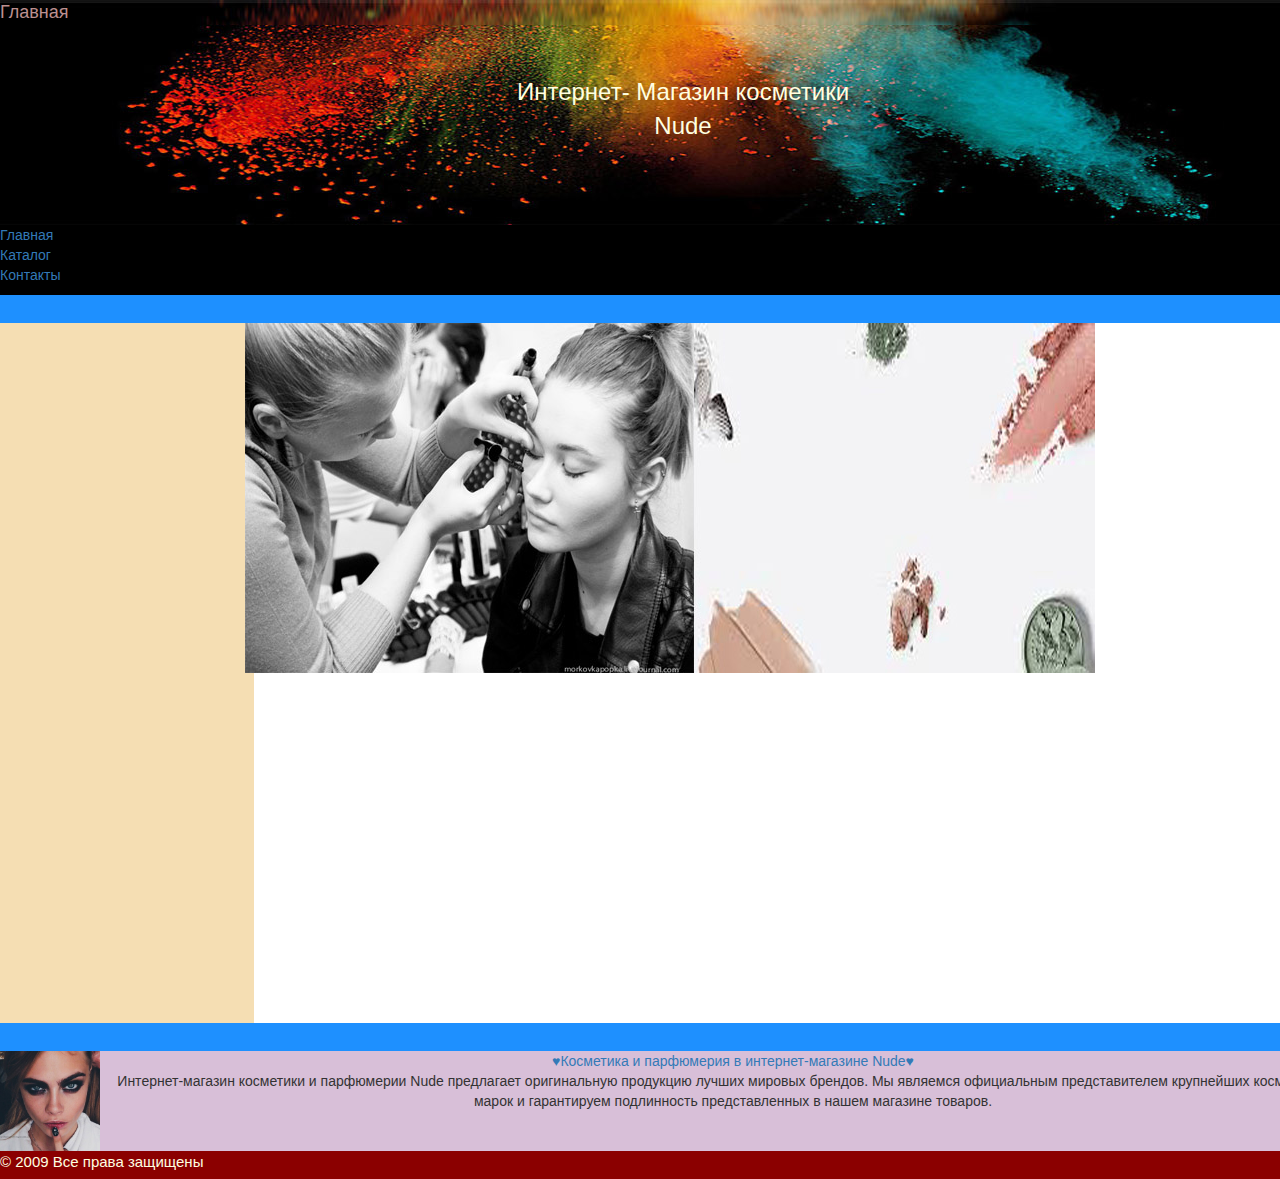
<file: index.html>
<!doctype html>
<html>
<head>
<title> Главная </title>
<link rel="stylesheet" type="text/css" href="style.css">
<link href="bootstrap.css" rel="stylesheet">
<meta charset="UTF-8">
</head>
<body>
         <div id="main">
    <div id="head"> 
         <div id="headertext5">Главная</div>
          </div>
         <div id="header"> 
           <div id="headertext1">Интернет- Магазин косметики</div>
                            <div id="headertext2">Nude</div>
                        </div>
                    </div>
                      <div id="drugoi">
                       <li><a href="index.html"target="_blank">Главная</a></li>
                       <li><a href="catalog.html" target="_blank">Каталог</a></li>
                       <li><a href="contact.html" target="_blank">Контакты</a></li>
                    </div> 
                    <div id="footer2">
        </div>
                      
  <div id="korob">  </div>
        
         <div id="content2">
        
           </div>
               <div id="korob2">  </div>
           
           <div style="clear:both"></div>
         <div id="footer2">
        </div>
         <div id="content">
                
                      <img src="gh.jpg" width="100" height="100" align="left">
                       <a >&hearts;Косметика и парфюмерия в интернет-магазине Nude&hearts; </a><br>
                     Интернет-магазин косметики и парфюмерии Nude предлагает оригинальную продукцию лучших мировых брендов. Мы являемся официальным представителем крупнейших косметических марок и гарантируем подлинность представленных в нашем магазине товаров.
                        </div>
                        
                        
                    <div style="clear:both"></div>
                    <div id="footer">
                        © 2009  Все права защищены
                    </div>
               
            </body>

        </html>
</file>
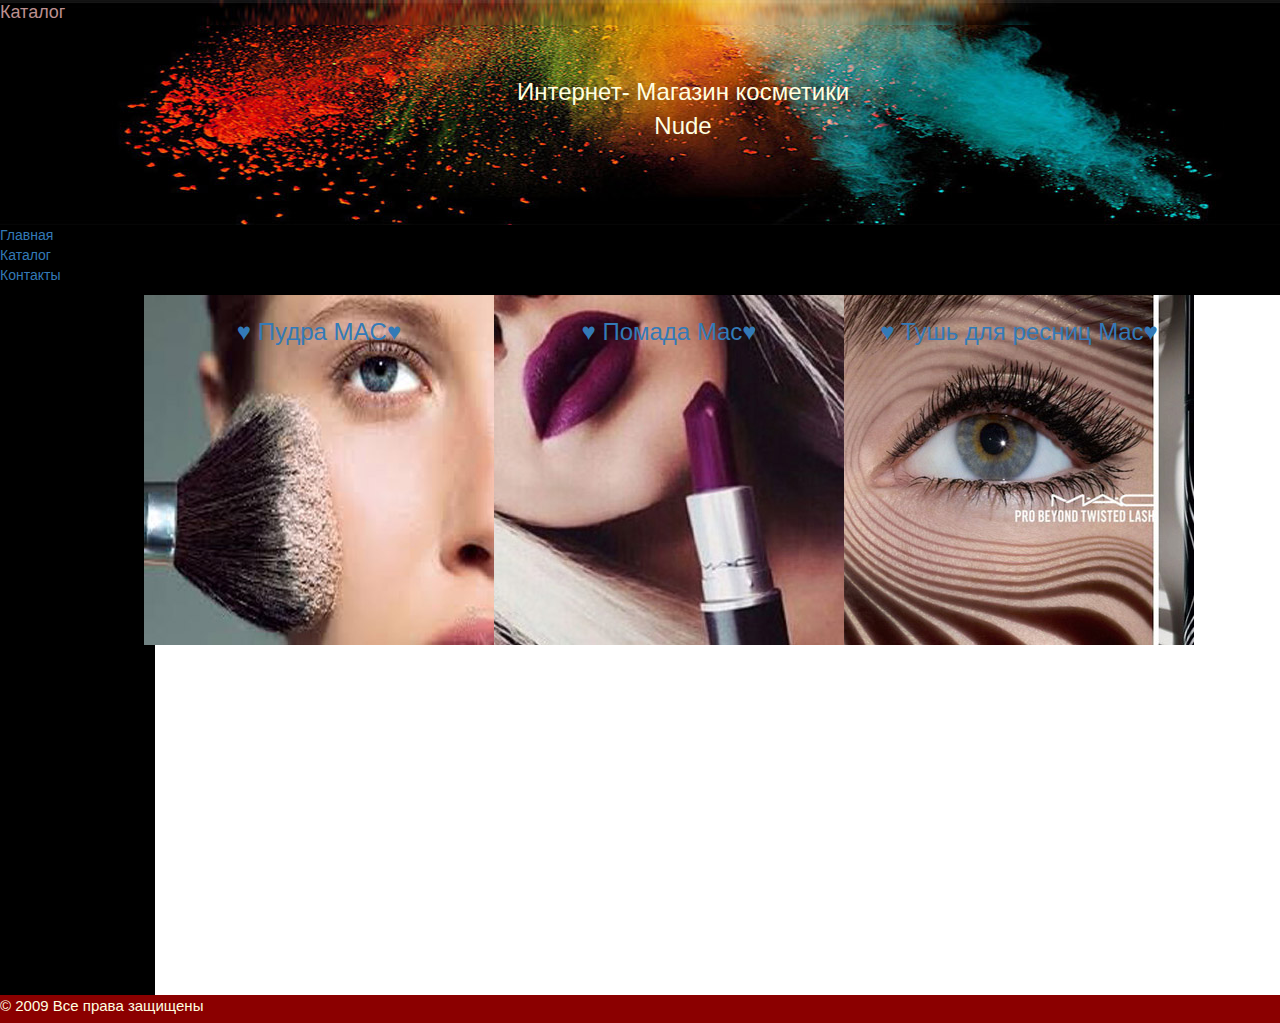
<file: catalog.html>
<!doctype html>
<html>
<head>
<title> Каталог </title>
<link rel="stylesheet" type="text/css" href="style2.css">
<link href="bootstrap.css" rel="stylesheet">
<meta charset="UTF-8">
</head>
<body>
         <div id="main">
    <div id="head"> 
         <div id="headertext5">Каталог</div>
          </div>
         <div id="header"> 
           <div id="headertext1">Интернет- Магазин косметики</div>
                            <div id="headertext2">Nude</div>
                        </div>
                    </div>
                      <div id="drugoi">
                       <li><a href="index.html"target="_blank">Главная</a></li>
                       <li><a href="catalog.html" target="_blank">Каталог</a></li>
                       <li><a href="contact.html" target="_blank">Контакты</a></li>
                    </div>  
                   
                     <div id="korob">  </div>
                    <div id="pudr">
                       <a href="mac.html" target="_blank"> &hearts; Пудра MAC&hearts; </a><br>
                     
                        </div>
             
                    <div id="pom">
                       <a href="poma.html" target="_blank"> &hearts; Помада Mac&hearts; </a><br>
                     
                        </div>
                        <div id="res">
                       <a href="resa.html" target="_blank"> &hearts; Тушь для ресниц Mac&hearts; </a><br>
                     
                        </div>
                        
                         <div id="korob2">  </div>
                        
                    <div style="clear:both"></div>
                    
                    


            <div id="footer">
                        © 2009  Все права защищены
                    </div>
               
            </body>

        </html>
</file>
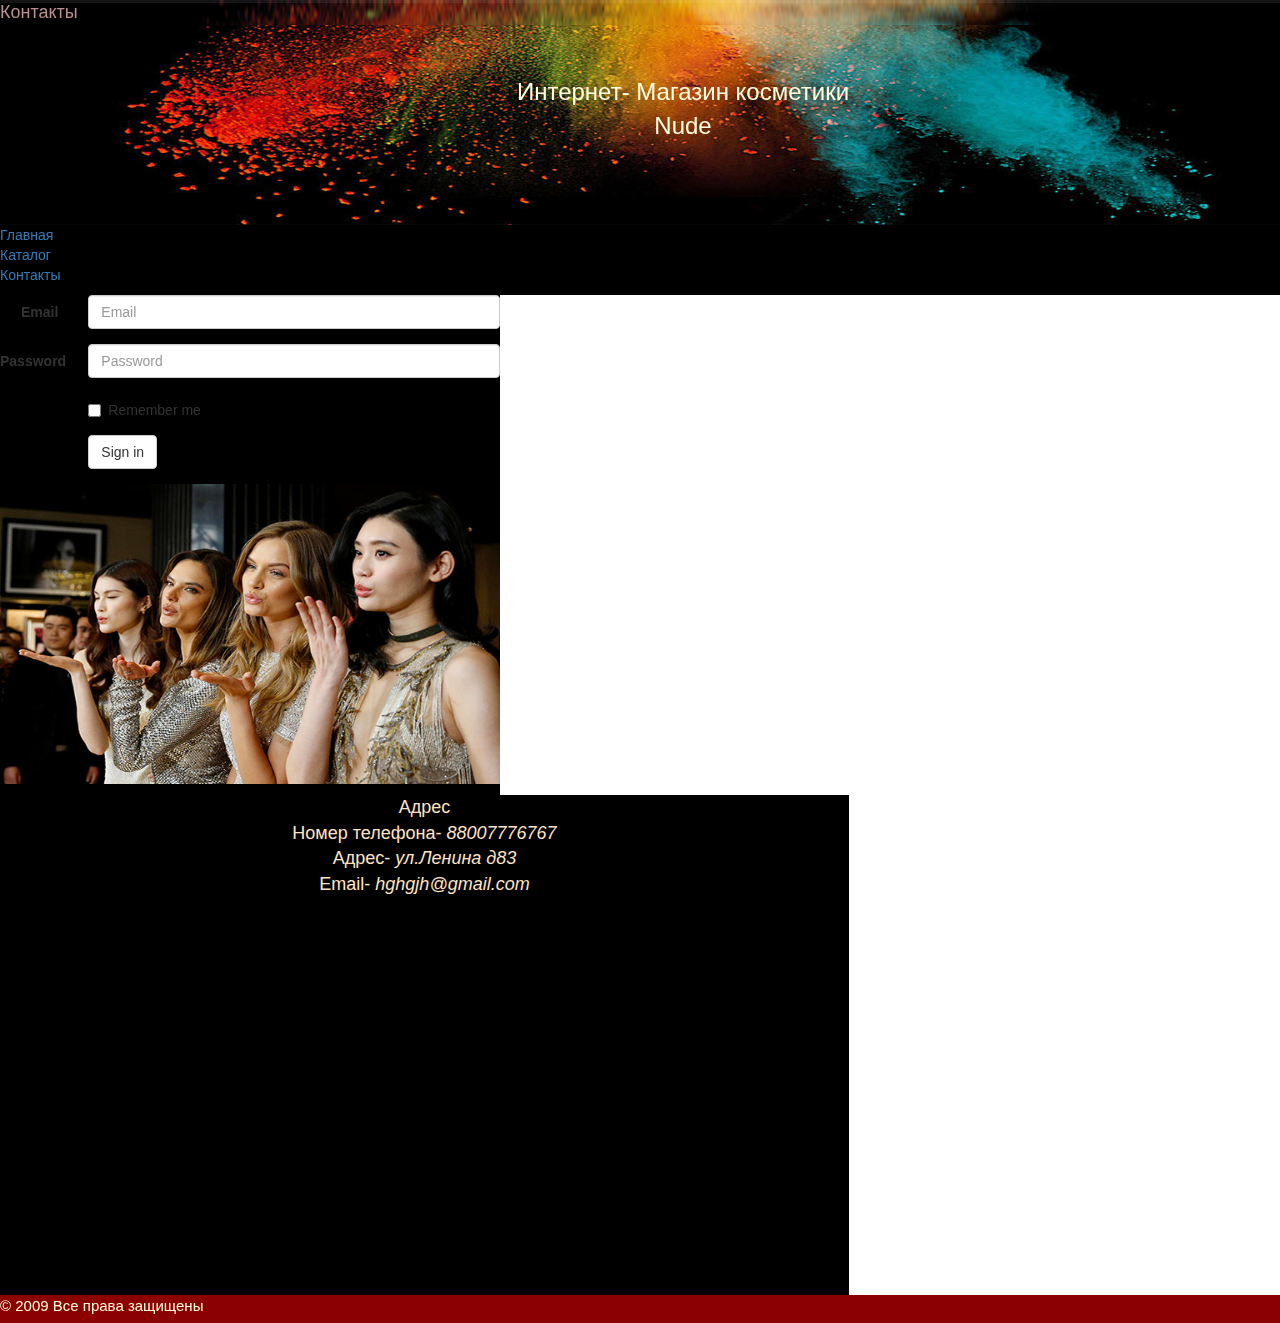
<file: contact.html>
<!doctype html>
<html>
<head>
<title> Контакты </title>
<link rel="stylesheet" type="text/css" href="style3.css">
<link href="bootstrap.css" rel="stylesheet">
<meta charset="UTF-8">
</head>
<body>
         <div id="main">
    <div id="head"> 
         <div id="headertext5">Контакты</div>
          </div>
         <div id="header"> 
           <div id="headertext1">Интернет- Магазин косметики</div>
                            <div id="headertext2">Nude</div>
                        </div>
                    </div>
                      <div id="drugoi">
                       <li><a href="index.html"target="_blank">Главная</a></li>
                       <li><a href="catalog.html" target="_blank">Каталог</a></li>
                       <li><a href="contact.html" target="_blank">Контакты</a></li>
                    </div>  
            <div id="ikonka">          
              <form class="form-horizontal">
  <div class="form-group">
    <label for="inputEmail3" class="col-sm-2 control-label">Email</label>
    <div class="col-sm-10">
      <input type="email" class="form-control" id="inputEmail3" placeholder="Email">
    </div>
  </div>
  <div class="form-group">
    <label for="inputPassword3" class="col-sm-2 control-label">Password</label>
    <div class="col-sm-10">
      <input type="password" class="form-control" id="inputPassword3" placeholder="Password">
    </div>
  </div>
  <div class="form-group">
    <div class="col-sm-offset-2 col-sm-10">
      <div class="checkbox">
        <label>
          <input type="checkbox"> Remember me
        </label>
      </div>
    </div>
  </div>
  <div class="form-group">
    <div class="col-sm-offset-2 col-sm-10">
      <button type="submit" class="btn btn-default">Sign in</button>
    </div>
  </div>
</form>  
   <img src="vvvv.jpg" width="500" height="300" align="left">  
 </div>
     <div id="headering"> 
      <div id="headertext8">Адрес</div>
      <li> Номер телефона- <i> 88007776767</i></li>
<li> Адрес- <i> ул.Ленина д83</i></li>
<li> Email- <i> hghgjh@gmail.com</i></li>
<iframe src="https://www.google.com/maps/embed?pb=!1m18!1m12!1m3!1d145753.57775976288!2d39.69968564333107!3d47.24983924725347!2m3!1f0!2f0!3f0!3m2!1i1024!2i768!4f13.1!3m3!1m2!1s0x40e3b84515b450d3%3A0x572a600ab99ecfb9!2z0L_RgC4g0JvQtdC90LjQvdCwLCA4Mywg0KDQvtGB0YLQvtCyLdC90LAt0JTQvtC90YMsINCg0L7RgdGC0L7QstGB0LrQsNGPINC-0LHQuy4sIDM0NDAzOA!5e0!3m2!1sru!2sru!4v1518455424705" width="400" height="300" frameborder="0" style="border:0" allowfullscreen></iframe>                     </div>         
                                     
                  <div style="clear:both"></div>
                      
                  <div id="footer">
                        © 2009  Все права защищены
                    </div>
               
            </body>

        </html>
</file>
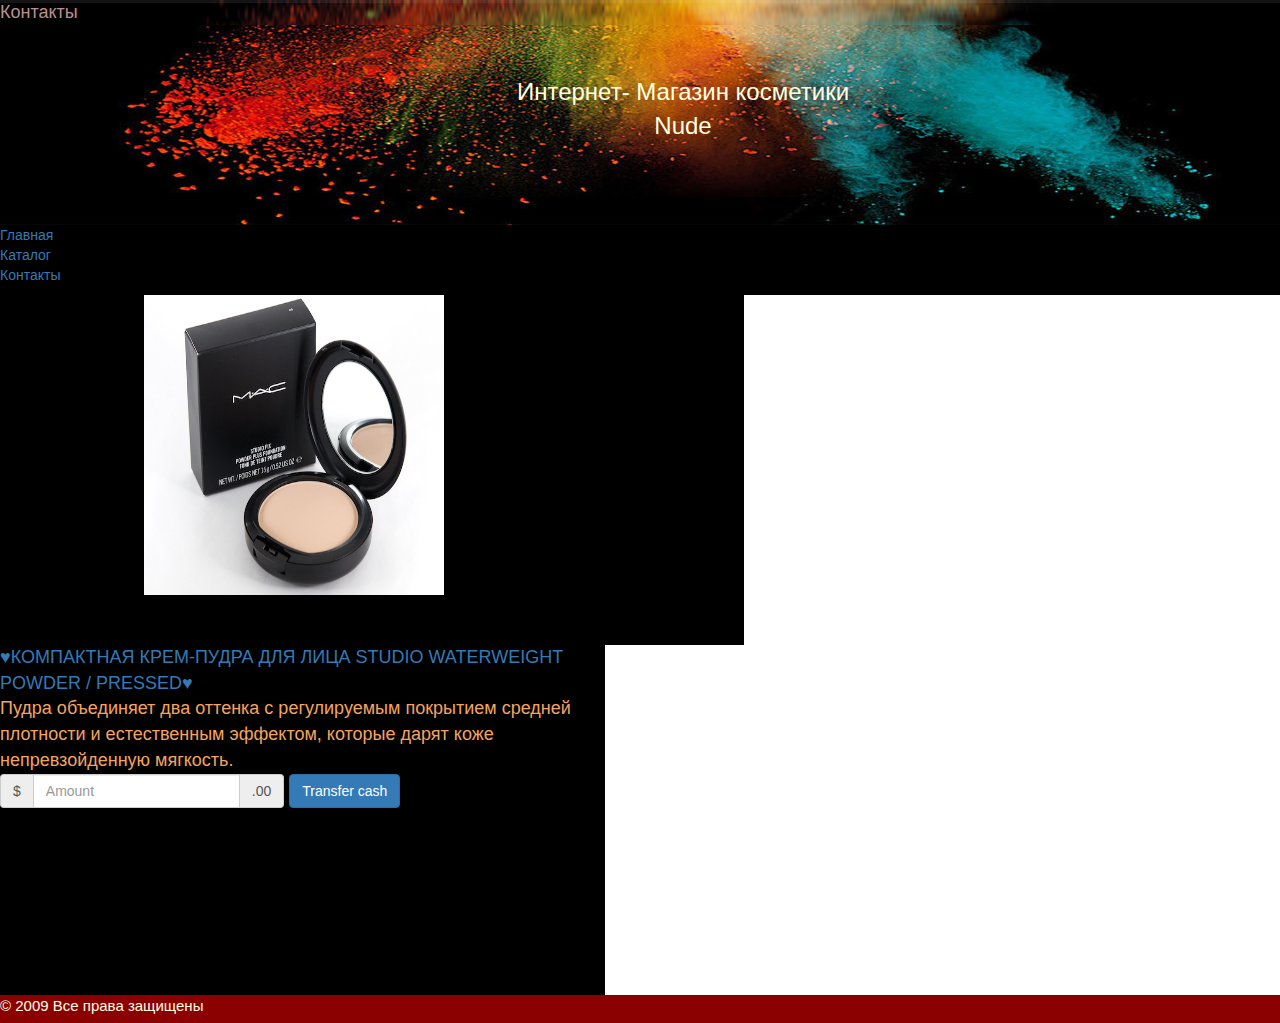
<file: mac.html>
<!doctype html>
<html>
<head>
<title> Контакты </title>
<link rel="stylesheet" type="text/css" href="style4.css">
<link href="bootstrap.css" rel="stylesheet">
<meta charset="UTF-8">
</head>
<body>
         <div id="main">
    <div id="head"> 
         <div id="headertext5">Контакты</div>
          </div>
         <div id="header"> 
           <div id="headertext1">Интернет- Магазин косметики</div>
                            <div id="headertext2">Nude</div>
                        </div>
                    </div>
                      <div id="drugoi">
                       <li><a href="index.html"target="_blank">Главная</a></li>
                       <li><a href="catalog.html" target="_blank">Каталог</a></li>
                       <li><a href="contact.html" target="_blank">Контакты</a></li>
                    </div>  
                  <div id="korob">  </div>
       <div id="put"> 
       
        <img src="tttt.jpg" width="300" height="300" align="center">
        
          </div>

       <div id="pit"> 
       <a >&hearts;КОМПАКТНАЯ КРЕМ-ПУДРА ДЛЯ ЛИЦА STUDIO WATERWEIGHT POWDER / PRESSED&hearts; </a><br>
                  Пудра объединяет два оттенка с регулируемым покрытием средней плотности и естественным эффектом, которые дарят коже непревзойденную мягкость. 
                  <form class="form-inline">
  <div class="form-group">
    <label class="sr-only" for="exampleInputAmount">Amount (in dollars)</label>
    <div class="input-group">
      <div class="input-group-addon">$</div>
      <input type="text" class="form-control" id="exampleInputAmount" placeholder="Amount">
      <div class="input-group-addon">.00</div>
    </div>
  </div>
  <button type="submit" class="btn btn-primary">Transfer cash</button>
</form>
                  
                  
        
          </div>
                    
                   <div style="clear:both"></div> 
                    <div id="footer">
                        © 2009  Все права защищены
                    </div>
               
            </body>

        </html>
</file>
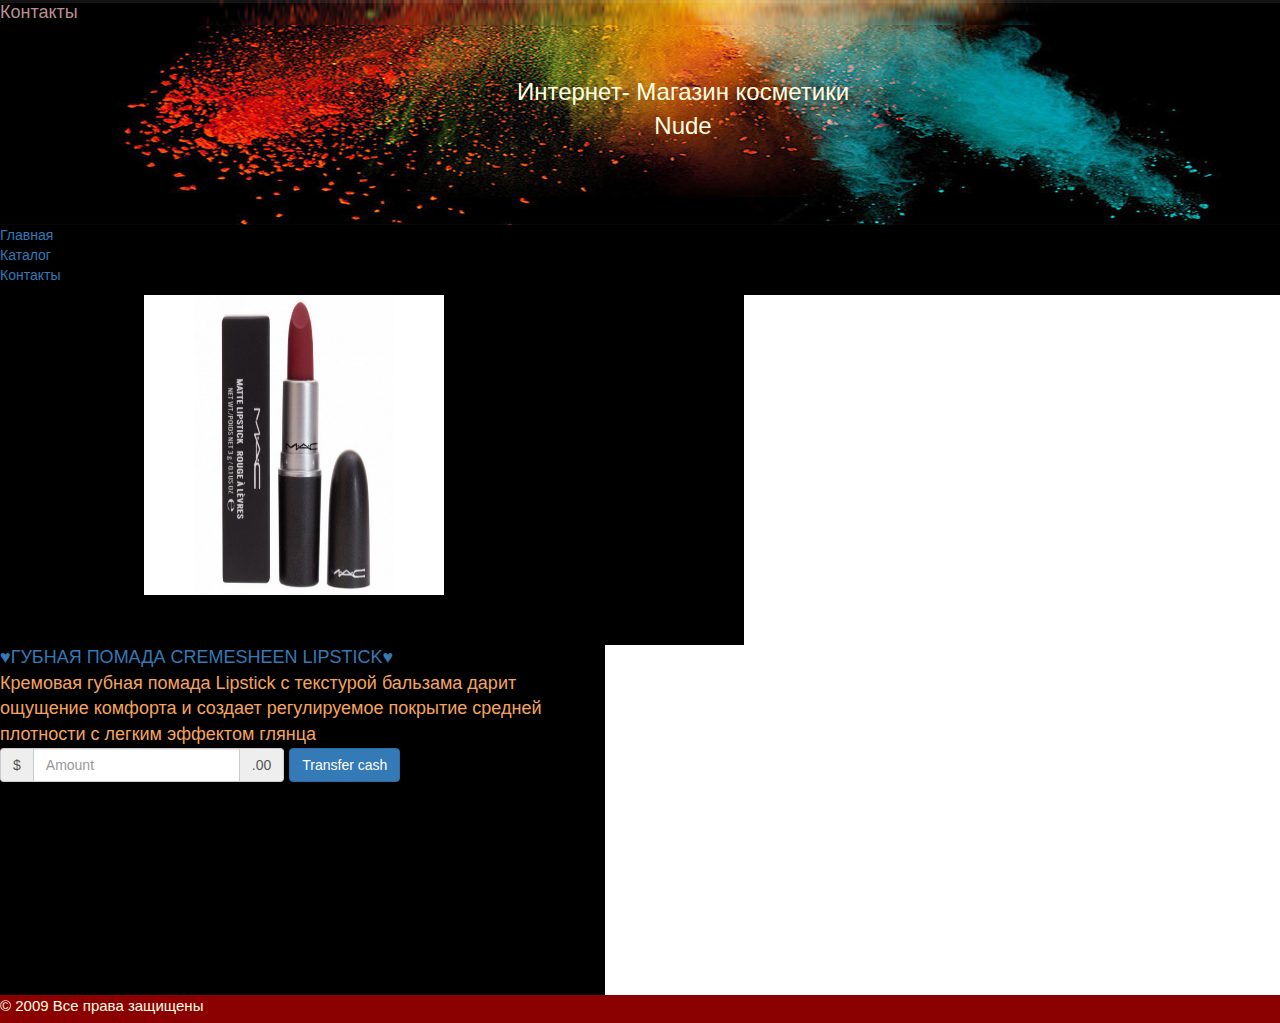
<file: poma.html>
<!doctype html>
<html>
<head>
<title> Контакты </title>
<link rel="stylesheet" type="text/css" href="style4.css">
<link href="bootstrap.css" rel="stylesheet">
<meta charset="UTF-8">
</head>
<body>
         <div id="main">
    <div id="head"> 
         <div id="headertext5">Контакты</div>
          </div>
         <div id="header"> 
           <div id="headertext1">Интернет- Магазин косметики</div>
                            <div id="headertext2">Nude</div>
                        </div>
                    </div>
                      <div id="drugoi">
                       <li><a href="index.html"target="_blank">Главная</a></li>
                       <li><a href="catalog.html" target="_blank">Каталог</a></li>
                       <li><a href="contact.html" target="_blank">Контакты</a></li>
                    </div>  
                    <div id="korob">  </div>
                    <div id="puto"> 
       
        <img src="nnn.jpg" width="300" height="300" align="center">
        
          </div>

       <div id="pito"> 
       <a >&hearts;ГУБНАЯ ПОМАДА CREMESHEEN LIPSTICK&hearts; </a><br>
Кремовая губная помада Lipstick с текстурой бальзама дарит ощущение комфорта и создает регулируемое покрытие средней плотности с легким эффектом глянца
      <form class="form-inline">
  <div class="form-group">
    <label class="sr-only" for="exampleInputAmount">Amount (in dollars)</label>
    <div class="input-group">
      <div class="input-group-addon">$</div>
      <input type="text" class="form-control" id="exampleInputAmount" placeholder="Amount">
      <div class="input-group-addon">.00</div>
    </div>
  </div>
  <button type="submit" class="btn btn-primary">Transfer cash</button>
</form>   
          </div>
                    
                    
                    
                    
    
                       <div style="clear:both"></div>  
                          
                            <div id="footer">
                        © 2009  Все права защищены
                    </div>
               
            </body>

        </html>
</file>
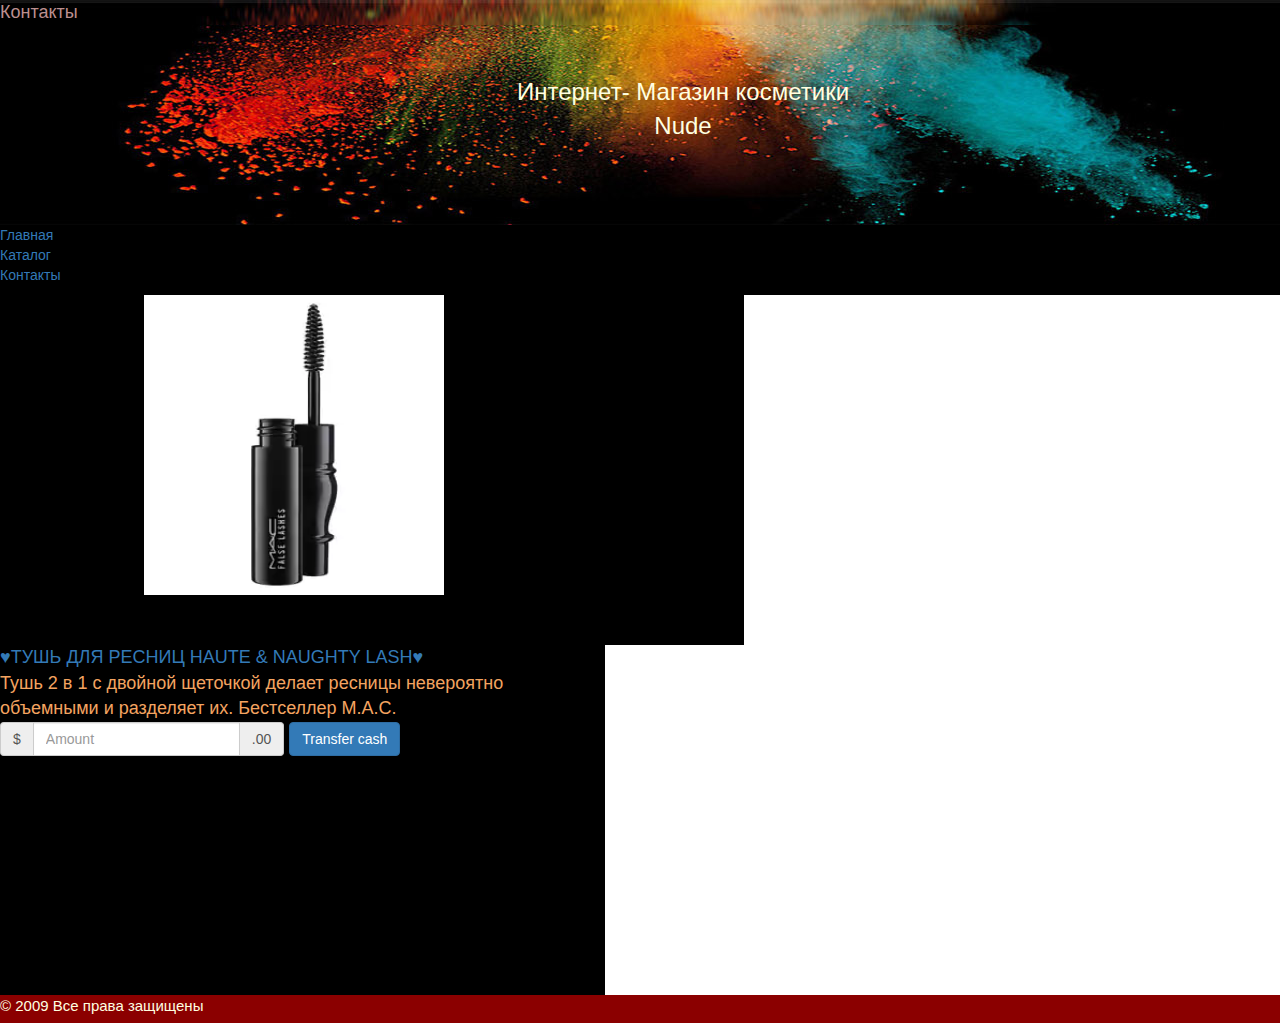
<file: resa.html>
<!doctype html>
<html>
<head>
<title> Контакты </title>
<link rel="stylesheet" type="text/css" href="style4.css">
<link href="bootstrap.css" rel="stylesheet">
<meta charset="UTF-8">
</head>
<body>
         <div id="main">
    <div id="head"> 
         <div id="headertext5">Контакты</div>
          </div>
         <div id="header"> 
           <div id="headertext1">Интернет- Магазин косметики</div>
                            <div id="headertext2">Nude</div>
                        </div>
                    </div>
                      <div id="drugoi">
                       <li><a href="index.html"target="_blank">Главная</a></li>
                       <li><a href="catalog.html" target="_blank">Каталог</a></li>
                       <li><a href="contact.html" target="_blank">Контакты</a></li>
                    </div>  
                     <div id="korob">  </div>
                      
                        <div id="p"> 
       
         <img src="dddddddddddddddd.jpg" width="300" height="300" align="center">
        
          </div>

       <div id="pito"> 
       <a >&hearts;ТУШЬ ДЛЯ РЕСНИЦ HAUTE & NAUGHTY LASH&hearts; </a><br>
Тушь 2 в 1 с двойной щеточкой делает ресницы невероятно объемными и разделяет их. Бестселлер M.A.C.
        <form class="form-inline">
  <div class="form-group">
    <label class="sr-only" for="exampleInputAmount">Amount (in dollars)</label>
    <div class="input-group">
      <div class="input-group-addon">$</div>
      <input type="text" class="form-control" id="exampleInputAmount" placeholder="Amount">
      <div class="input-group-addon">.00</div>
    </div>
  </div>
  <button type="submit" class="btn btn-primary">Transfer cash</button>
</form>
                
                    </div>
                 <div style="clear:both"></div>  
                  
                  <div id="footer">
                        © 2009  Все права защищены
                    </div>
               
            </body>

        </html>
</file>
<file: style.css>
body{
    margin:0px;}
#main{
 width:100%;
}

#head{
 width:1366px;
 height:25px;
    text-align:left;
    font-size:18px;
   color: #BC8F8F;
 background-image: url(rt.jpg);
    background-repeat:no-repeat;}
#header{
 width:1366px;
 height:200px;
    padding-top:50px;
    text-align:center;
    font-size:24px;
   color: #FFFFE0;
 background-image: url(ki.jpg);
    background-repeat:no-repeat;}

#drugoi{
 width:1366px;
    height:70px;
    background:#000000;
}
#content2{
 
background-image: url(kllll.jpg);
    width:850px;
    height:350px;
     float: left;
}
#content{
background:#D8BFD8;
text-align:center;
    width:1366px;
height:100px;
}
#footer{
 
 width:100%;
 height:28px;
 background: darkred;
text-align:left;
font-size:15px;
 font-family:Arial;
color: #FFFFE0;

}
#footer2{

 width:100%;
    height:28px;
    background:#1E90FF;}

#korob{
   
   width:245px;
 height:350px; 
 background:#F5DEB3;
   float: left;
}
#korob2{
 
   width:254px;
 height:350px; 
background:#F5DEB3;
   float: left;
}
</file>
<file: style2.css>
body{
    margin:0px;}
#main{
 width:100%;
}
#head{
 width:1366px;
 height:25px;
    text-align:left;
    font-size:18px;
   color: #BC8F8F;
 background-image: url(rt.jpg);
    background-repeat:no-repeat;}
#header{
 width:1366px;
 height:200px;
    padding-top:50px;
    text-align:center;
    font-size:24px;
   color: #FFFFE0;
 background-image: url(ki.jpg);
    background-repeat:no-repeat;}
#drugoi{
 width:1366px;
    height:70px;
    background:#000000;
}
#pudr{
   width:350px;
 height:350px; 
     padding-top:20px;
    text-align:center;
    font-size:24px;
    background-image: url(hhhh.jpg);
    background-repeat:no-repeat;
    float: left;
}
#pom{
   width:350px;
 height:350px; 
     padding-top:20px;
    text-align:center;
    font-size:24px;
    background-image: url(ffffff.jpg);
    background-repeat:no-repeat;
    float: left;
}
#res{
   width:350px;
 height:350px; 
     padding-top:20px;
    text-align:center;
    font-size:24px;
    background-image: url(ddddd.jpg);
    background-repeat:no-repeat;
    float: left;
}
#korob{
   width:144px;
 height:350px; 
 background: #000000;
   float: left;
}
#korob2{
   width:155px;
 height:350px; 
 background: #000000;
   float: left;
}



#footer{
 width:100%;
 height:28px;
 background: darkred;
text-align:left;
font-size:15px;
 font-family:Arial;
color: #FFFFE0;

}
</file>
<file: style3.css>
body{
    margin:0px;}
#main{
 width:100%;
}
#head{
 width:1366px;
 height:25px;
    text-align:left;
    font-size:18px;
   color: #BC8F8F;
 background-image: url(rt.jpg);
    background-repeat:no-repeat;}
#header{
 width:1366px;
 height:200px;
    padding-top:50px;
    text-align:center;
    font-size:24px;
   color: #FFFFE0;
 background-image: url(ki.jpg);
    background-repeat:no-repeat;}
#drugoi{
 width:1366px;
    height:70px;
    background:#000000;
}
#ikonka{width:500px;
 height:500px;
   background:#000000; 
    float:left;
}
#headering{width:849px;
 height:500px;
   background:#000000; 
   text-align:center;
    font-size:18px;
   color: #FFE4C4;    
float:left;
}

#footer{
 width:100%;
 height:28px;
 background: darkred;
text-align:left;
font-size:15px;
 font-family:Arial;
color: #FFFFE0;

}
</file>
<file: style4.css>
body{
    margin:0px;}
#main{
 width:100%;
}
#head{
 width:1366px;
 height:25px;
    text-align:left;
    font-size:18px;
   color: #BC8F8F;
 background-image: url(rt.jpg);
    background-repeat:no-repeat;}
#header{
 width:1366px;
 height:200px;
    padding-top:50px;
    text-align:center;
    font-size:24px;
   color: #FFFFE0;
 background-image: url(ki.jpg);
    background-repeat:no-repeat;}
#drugoi{
 width:1366px;
    height:70px;
    background:#000000;
}
#korob{
   width:144px;
 height:350px; 
 background: #000000;
   float: left;
}
#put{
   width:600px;
 height:350px; 
 background: #000000;
   float: left;
}
#pit{
   width:605px;
 
 height:350px; 
 background: #000000;
   float: left;
    font-size:18px;
   color: #F4A460;
}
#puto {width:600px;
 height:350px; 
 background: #000000;
   float: left;
}
#pito{
   width:605px;
 
 height:350px; 
 background: #000000;
   float: left;
    font-size:18px;
   color: #F4A460;
}

#p{ width:600px;
 height:350px; 
 background: #000000;
   float: left;
}
#ph{
   width:605px;
 
 height:350px; 
 background: #000000;
   float: left;
    font-size:18px;
   color: #F4A460;
}

#footer{
 width:100%;
 height:28px;
 background: darkred;
text-align:left;
font-size:15px;
 font-family:Arial;
color: #FFFFE0;

}
</file>
